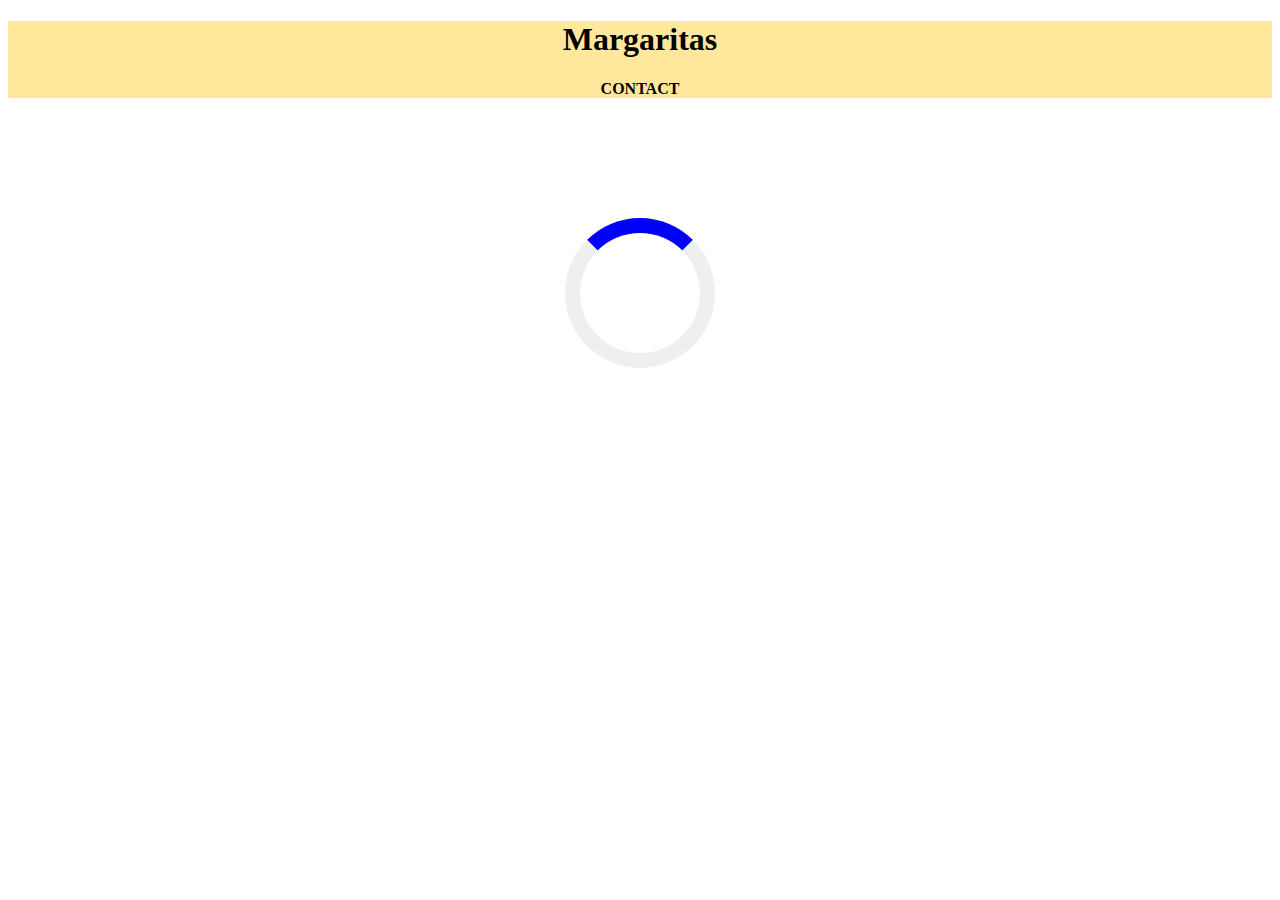
<file: index.html>
<!DOCTYPE html>
<html lang="en">
    <head>
        <meta charset="UTF-8">
        <meta http-equiv="X-UA-Compatible" content="IE=edge">
        <meta name="viewport" content="width=device-width, initial-scale=1.0">
        <title>Margarita Recipes </title>
        <link rel="stylesheet" href="styles.css">
    </head>
    <body>
    <header>
        <div>
            <h1>Margaritas</h1>
            <a href ="contact.html" class="contact">CONTACT</a>
        </div>
    </header>
       

        <div class="recipe">
            <div class="loader"></div>
        </div>

        <script src="js/index.js"></script>

    </body>
</html>
</file>
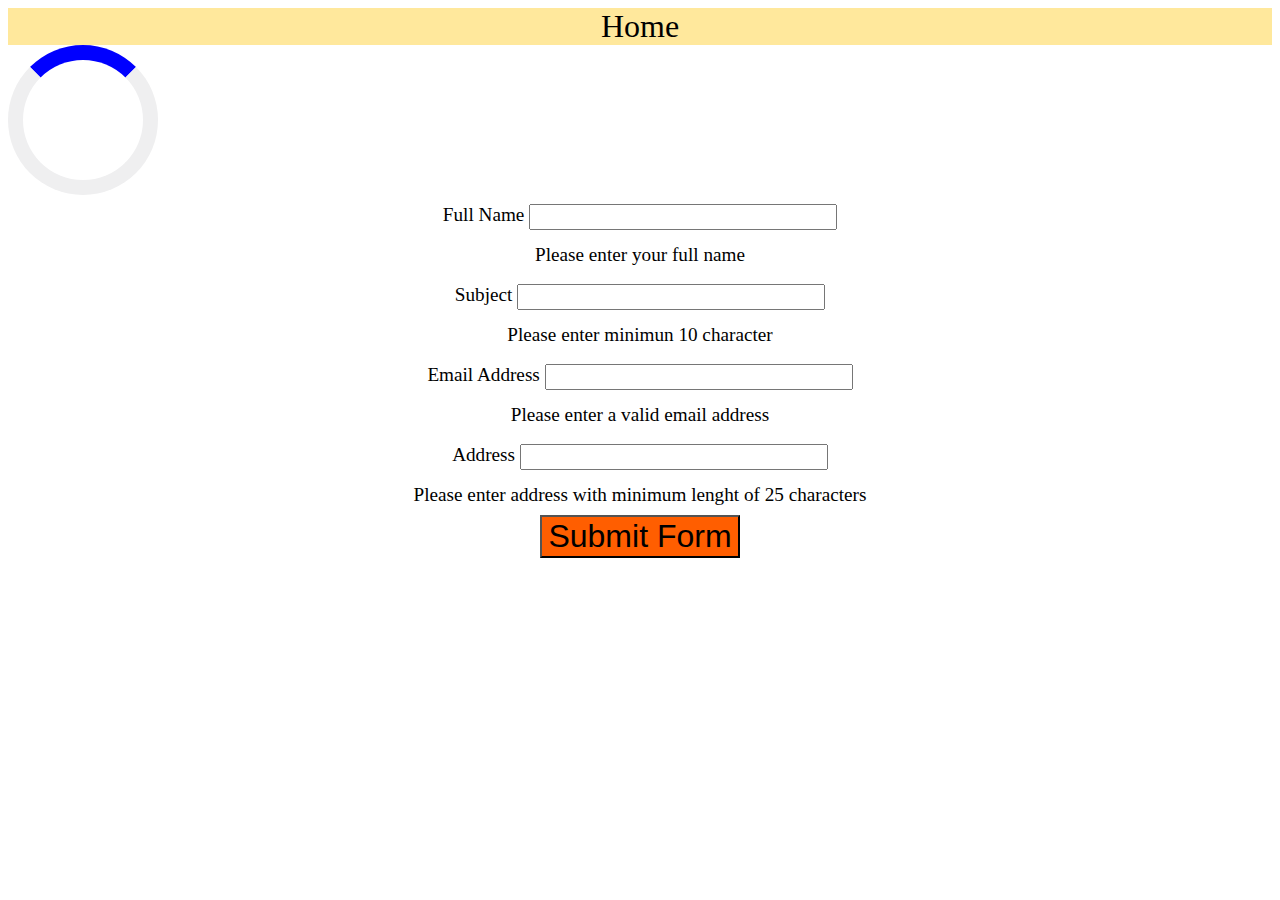
<file: contact.html>
<!DOCTYPE html>
<html lang="en">
    <head>
        <meta charset="UTF-8">
        <meta http-equiv="X-UA-Compatible" content="IE=edge">
        <meta name="viewport" content="width=device-width, initial-scale=1.0">
        <title></title>
        <link rel="stylesheet" href="styles.css">
    </head>
    <body>
        <header>
            <div class="drinks"></div>
        <a href="index.html" class="home">Home</a>
        <div class="back"></div>
       
        </header> 
     <form class="form">
        <div class="details">
            <div class="loader"></div>
            <div class="form"></div>
            <div class="contact"></div>
        </div>
        <div>
            <label for="name">Full Name</label>
            <input type="text" name="YourName" id="name">
            <div class="name-error-container">Please enter your full name</div>
        </div>
        <div class="subject">
            <label for="subject">Subject</label>
            <input type="text" name="Subject" id="subject">
            <div class="subject-error-container">Please enter minimun 10 character</div>
        </div>
        <div class="email">
            <label for="email">Email Address</label>
            <input type="email" name="email" id="email">
            <div class="email-error-container">Please enter a valid email address</div>
        </div>
        <div class="address">
            <label for="address">Address</label>
            <input type="text" name="address" id="address">
            <div class="address-error-container">Please enter address with minimum lenght of 25 characters</div>
        </div>
        <button class="submitbtn">Submit Form</button>
    </form> 
    <div class="form_success"></div> 
    
        <script src="js/contact.js"></script>

    </body>
</html>
</file>
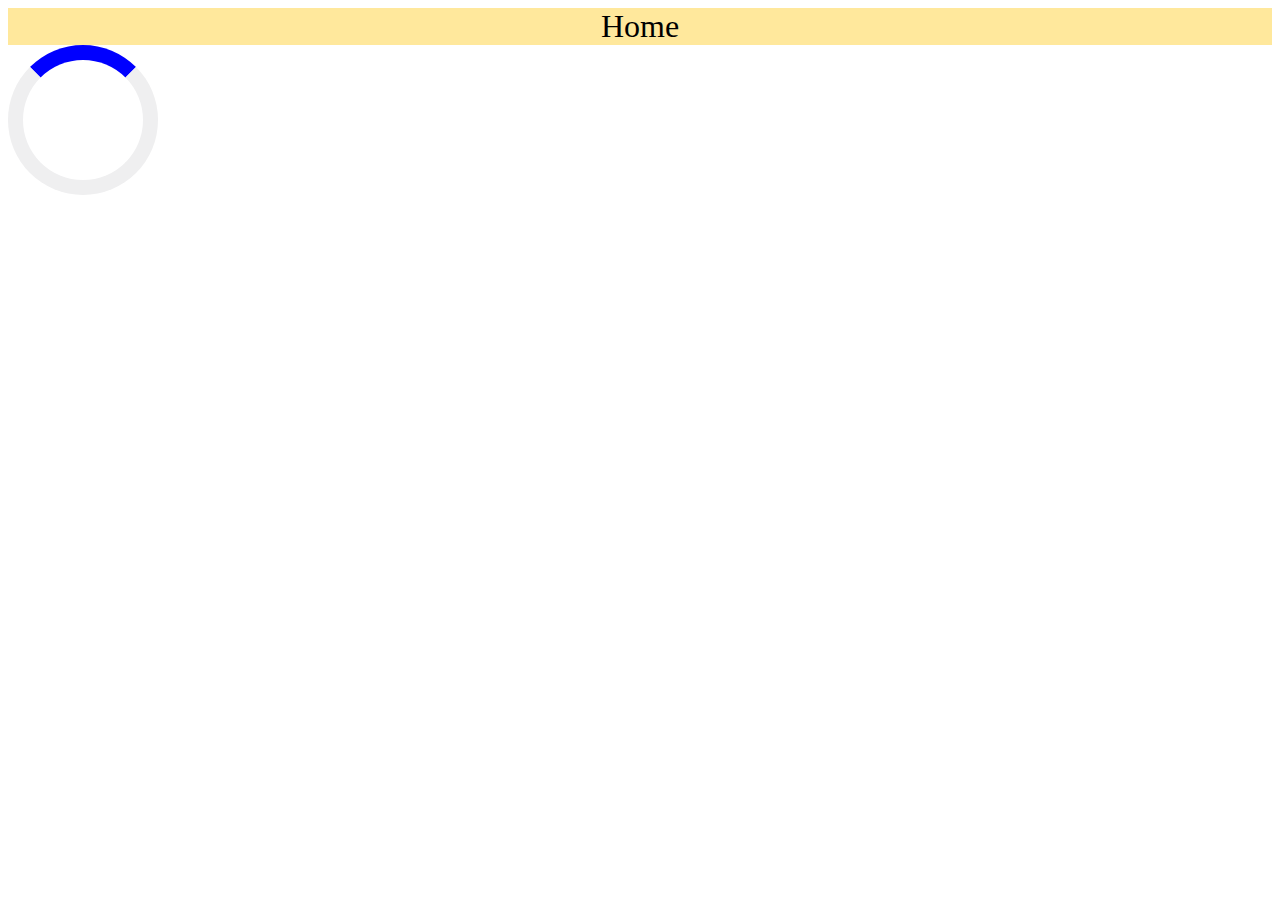
<file: details.html>
<!DOCTYPE html>
<html lang="en">
    <head>
        <meta charset="UTF-8">
        <meta http-equiv="X-UA-Compatible" content="IE=edge">
        <meta name="viewport" content="width=device-width, initial-scale=1.0">
        <title></title>
        <link rel="stylesheet" href="styles.css">
    </head>
    <body>
        <header>
            <div class="drinks"></div>
        <a href="index.html" class="home">Home</a>
        <div class="back"></div>
       
        </header>   
        <div class="details">
            <div class="loader"></div>
        </div>
    
        <script src="js/details.js"></script>

    </body>
</html>
</file>
<file: styles.css>
header{
    background-color: #FFE89C;
}


/* Reference to loader icon from lessons */

.loader {
    border: 15px solid rgb(239, 239, 240);
    border-top: 15px solid blue;
    border-radius: 50%;
    width: 120px;
    height: 120px;
    animation: spin 1s linear infinite;
    
}


h1 {
    text-align: center;
}

.recipe {
    display: flex;
    flex-wrap: wrap;
    justify-content: center;
    gap: 100px;
    margin: 60px 100px 60px 100px;
    padding: 60px;
}

a {
    text-decoration: none;
    color: black;
}

h2 {
    color: hsl(22, 100%, 50%);
}


img {
    width: 100%;
    max-width: 150px;
}

.contact{
    font-weight: bold;
    text-align: center;
}

.back{
    color:blue;
    align-items: center;
    font-size: 36px;
}

body{
    text-align: center;
}

.details{
    font-family: fantasy;
    text-align: center;
    line-height: 60px;
   
}

.home{
    font-size: 2rem;
}

.form{
    font-size: 1.2rem;
    line-height: 40px;

}

input{
    width: 300px;
    height: 20px;
}

.submitbtn{
    background-color: hsl(22, 100%, 50%);
    font-size: 2rem;
}
</file>
